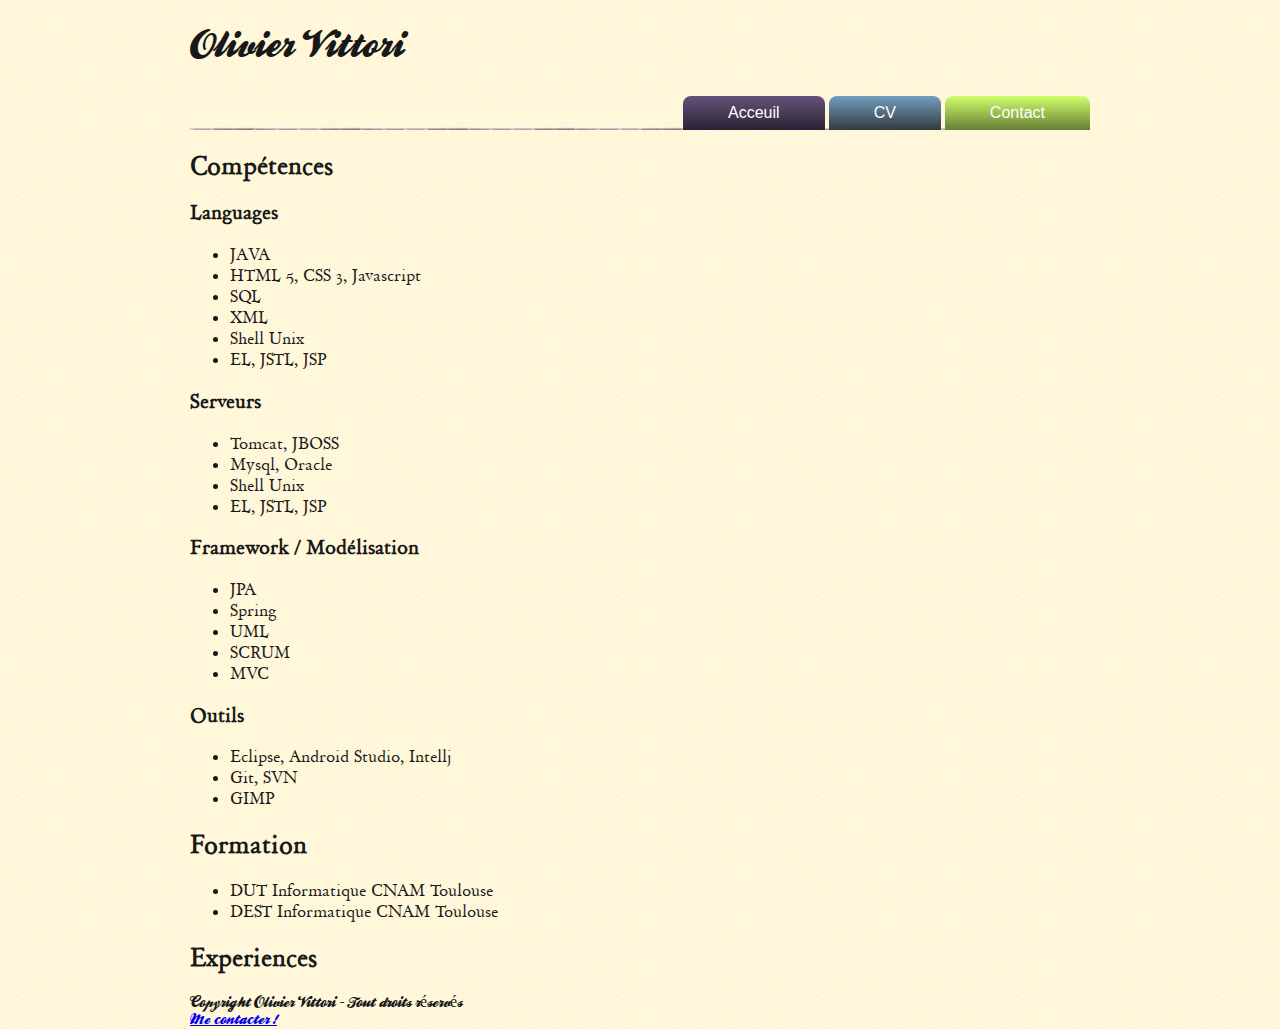
<file: OlivierVittori/WebContent/index.html>
<!DOCTYPE html>
<html>
<head>
<meta charset="UTF-8">
<link rel="stylesheet" href="style.css" />
<title>CV Olivier VITTORI</title>
</head>
<body>
 <div id="blocBody" >
	<header>
		<div id="TitreOlivier">
			<h1>Olivier Vittori</h1>
		</div>
		<nav id="navMenu">
			<div id="menuDiv">		
				<ul id="menuListe">	
					<li><a href="index.html">Acceuil</a></li>	
					<li><a href="#">CV</a>
						<ul>
							<li><a href="competences.html">Competences</a></li>
							<li><a href="Formations.html">Formations</a></li>
							<li><a href="Experiences.html">Experiences</a></li>
						</ul>
					</li>
					<li><a href="#">Contact</a></li>
				</ul>
			</div>
		</nav>
	</header>
	<!--  <div id="banniere">
        <div id="banniere_description">
            	descritpionlgfdkgmfdgfdlgkd...
        	<a href="#" class="bouton_rouge">Voir l'article <img src="resources/images/flecheblanchedroite.png" alt="" /></a>
    	</div>
    </div>-->
	<section>
		<h2>Compétences</h2>
		<h3>Languages</h3>
		<ul>
			<li>JAVA</li>
			<li>HTML 5, CSS 3, Javascript</li>
			<li>SQL</li>
			<li>XML</li>
			<li>Shell Unix</li>
			<li>EL, JSTL, JSP</li>
		</ul>
		<h3>Serveurs</h3>
		<ul>
			<li>Tomcat, JBOSS</li>
			<li>Mysql, Oracle</li>
			<li>Shell Unix</li>
			<li>EL, JSTL, JSP</li>
		</ul>
		<h3>Framework / Modélisation</h3>
		<ul>
			<li>JPA</li>
			<li>Spring</li>
			<li>UML</li>
			<li>SCRUM</li>
			<li>MVC</li>
		</ul>
		<h3>Outils</h3>
		<ul>
			<li>Eclipse, Android Studio, Intellj</li>
			<li>Git, SVN</li>
			<li>GIMP</li>
		</ul>
	</section>
	<section>
		<h2>Formation</h2>
		<ul>
			<li>DUT Informatique CNAM Toulouse</li>
			<li>DEST Informatique CNAM Toulouse</li>
		</ul>
	</section>
	<section>
		<h2>Experiences</h2>
	</section>
	<footer>
		<div id="footerCopyright">
			Copyright Olivier Vittori - Tout droits réservés<br /> <a href="#">
				Me contacter !</a>
		</div>
	</footer>
 </div>
</body>
</html>
</file>
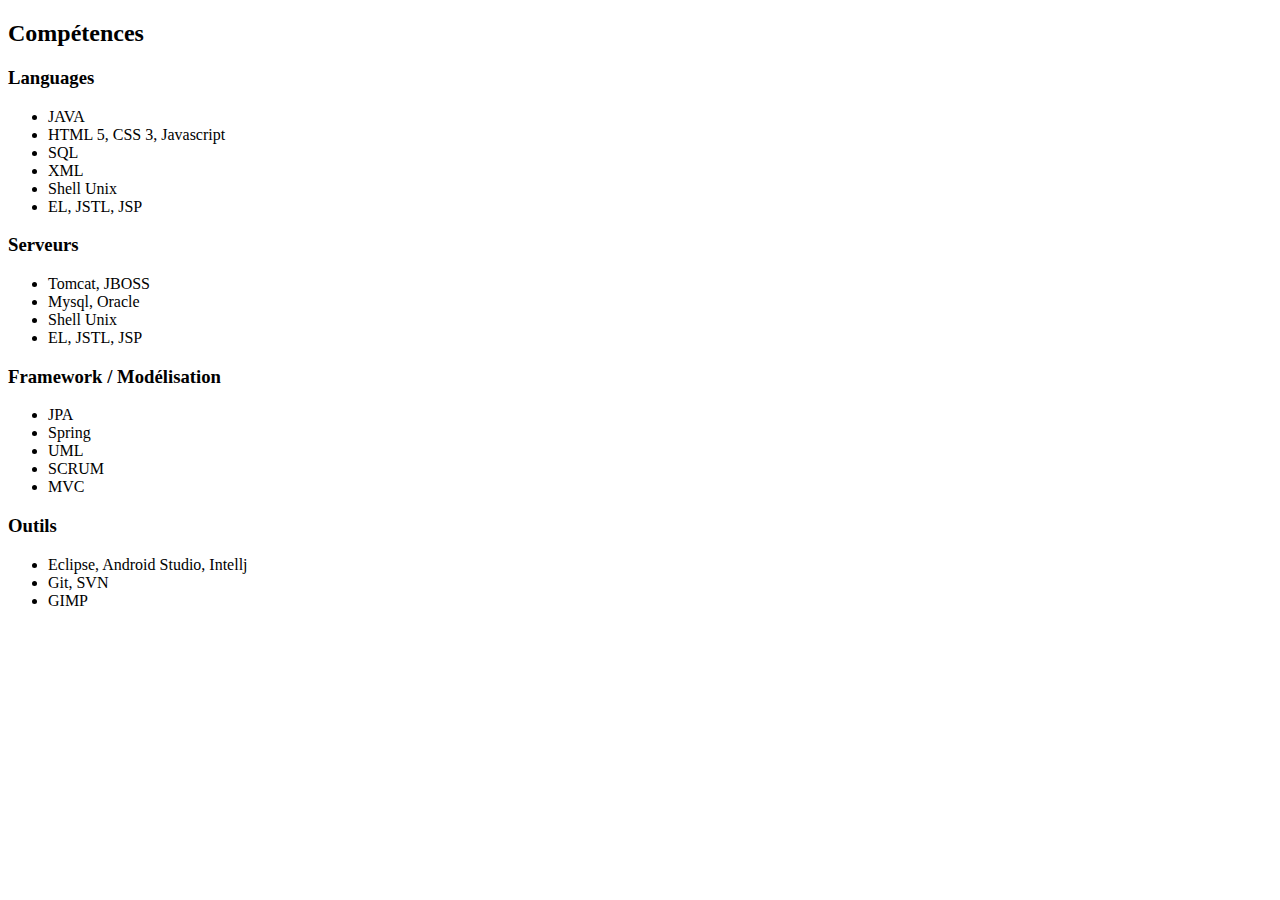
<file: OlivierVittori/WebContent/competences.html>
<!DOCTYPE html>
<html>
<head>
<meta charset="UTF-8">
<title>Insert title here</title>
</head>
<body>
	<section>
		<h2>Compétences</h2>
		<h3>Languages</h3>
		<ul>
			<li>JAVA</li>
			<li>HTML 5, CSS 3, Javascript</li>
			<li>SQL</li>
			<li>XML</li>
			<li>Shell Unix</li>
			<li>EL, JSTL, JSP</li>
		</ul>
		<h3>Serveurs</h3>
		<ul>
			<li>Tomcat, JBOSS</li>
			<li>Mysql, Oracle</li>
			<li>Shell Unix</li>
			<li>EL, JSTL, JSP</li>
		</ul>
		<h3>Framework / Modélisation</h3>
		<ul>
			<li>JPA</li>
			<li>Spring</li>
			<li>UML</li>
			<li>SCRUM</li>
			<li>MVC</li>
		</ul>
		<h3>Outils</h3>
		<ul>
			<li>Eclipse, Android Studio, Intellj</li>
			<li>Git, SVN</li>
			<li>GIMP</li>
		</ul>
	</section>
</body>
</html>
</file>
<file: OlivierVittori/WebContent/style.css>
@CHARSET "UTF-8";
@import url("css/body.css");


/*header
{
    background: url('resources/images/separateur.png') repeat-x bottom;
}

header h1
{
    font-family: 'BallparkWeiner', serif;
    font-size: 2.5em;
    font-weight: normal;
}

#logo, header h1
{
    display: inline-block;
    margin-bottom: 0px;
}

header h2
{
    font-family: Dayrom, serif;
    font-size: 1.1em;
    margin-top: 0px;
    font-weight: normal;
}*/


/*section h1, footer h1, nav a
{
    font-family: Dayrom, serif;
    font-weight: normal;
    text-transform: uppercase;
}*/


.secret
{
	display:none;	
}

.position
{
	position:absolute;
	right:0px;
	left:0px;
	bottom:0px;
	top:0px;
	z-index:1;om
	
}
#logo
{
	
}
</file>
